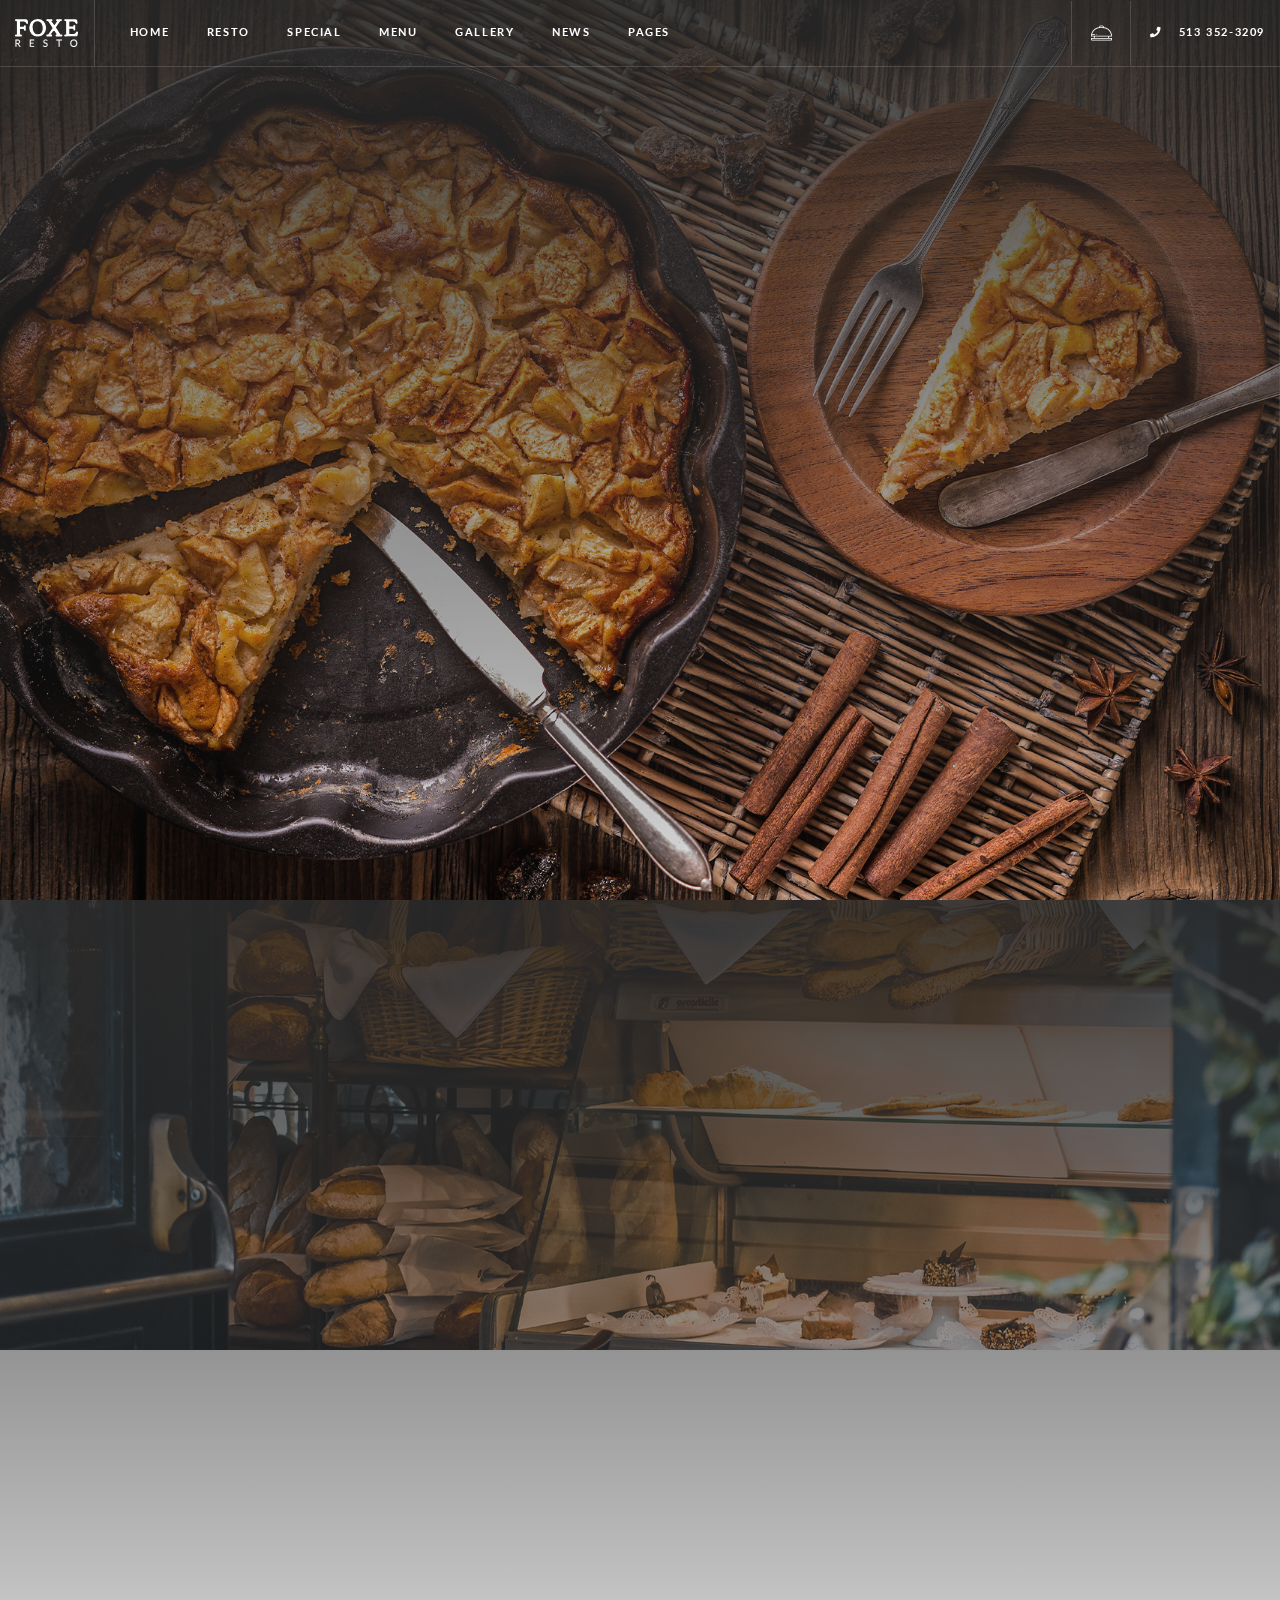
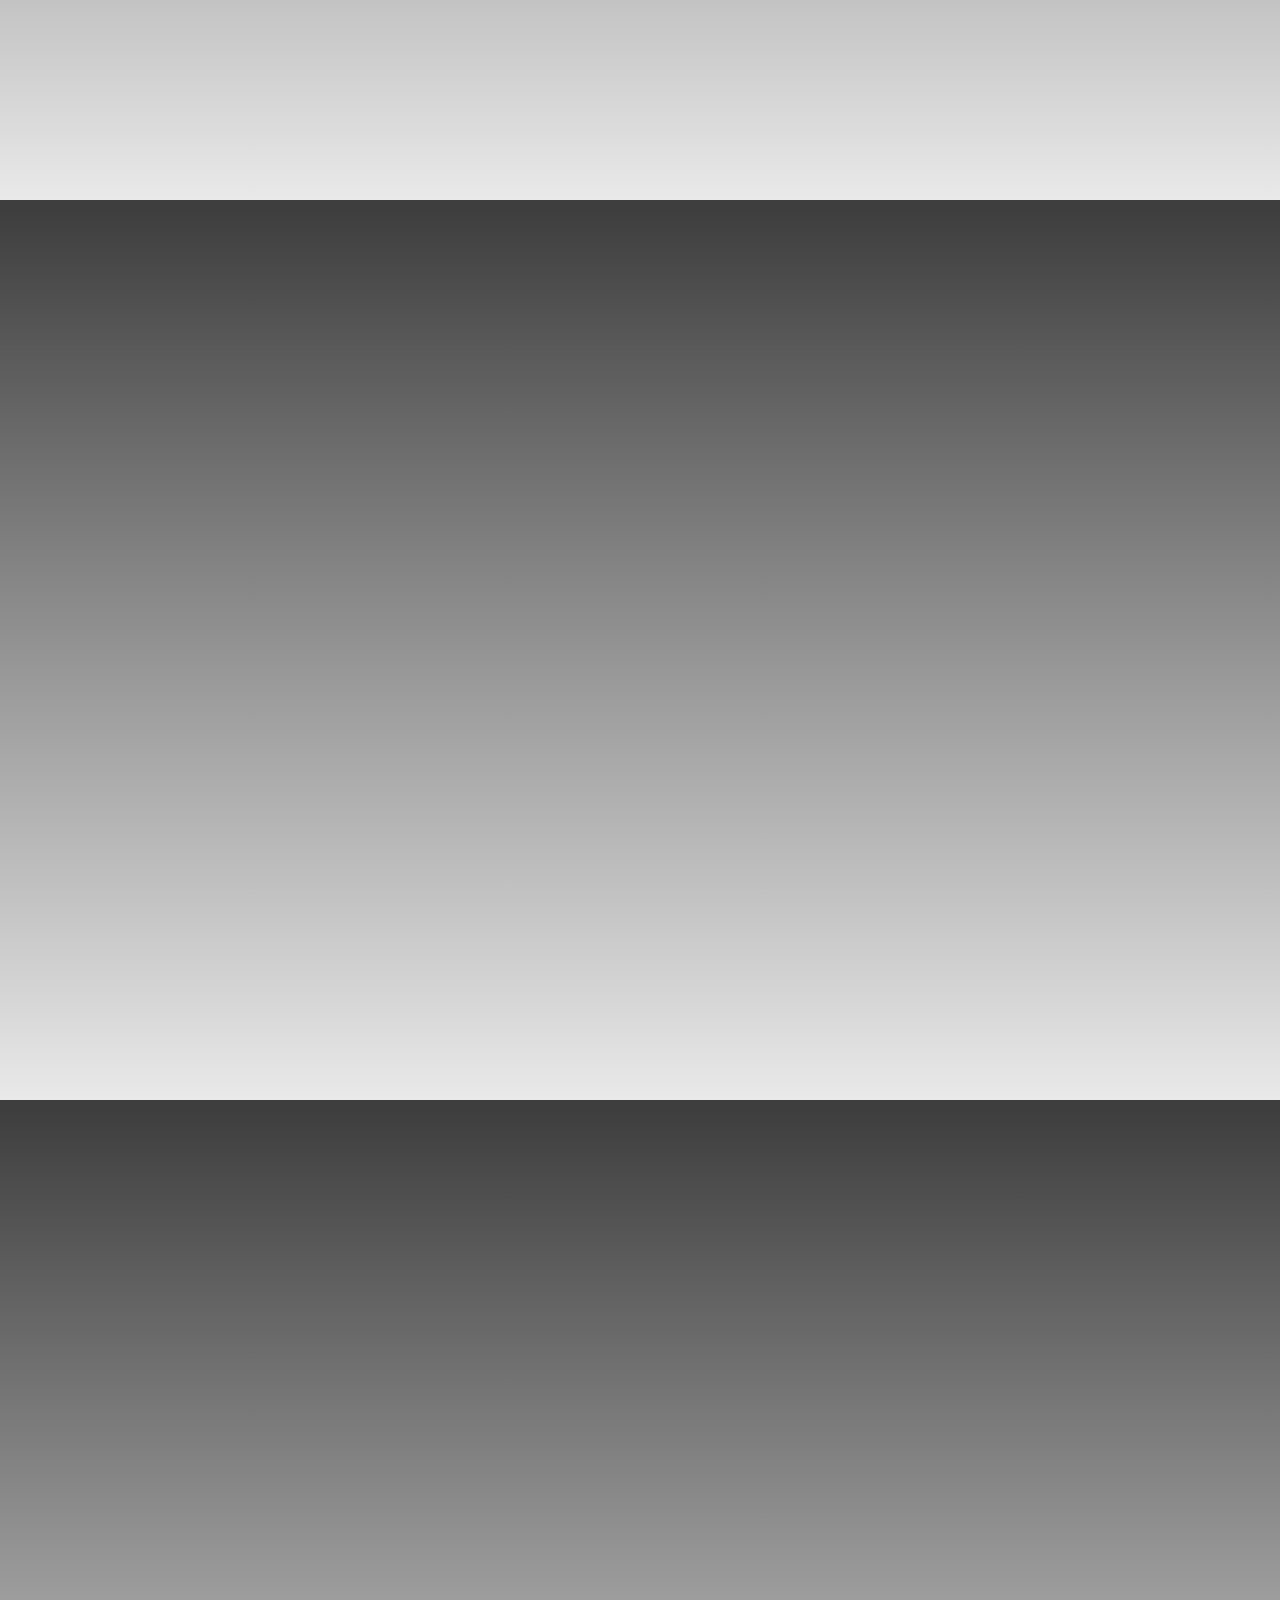
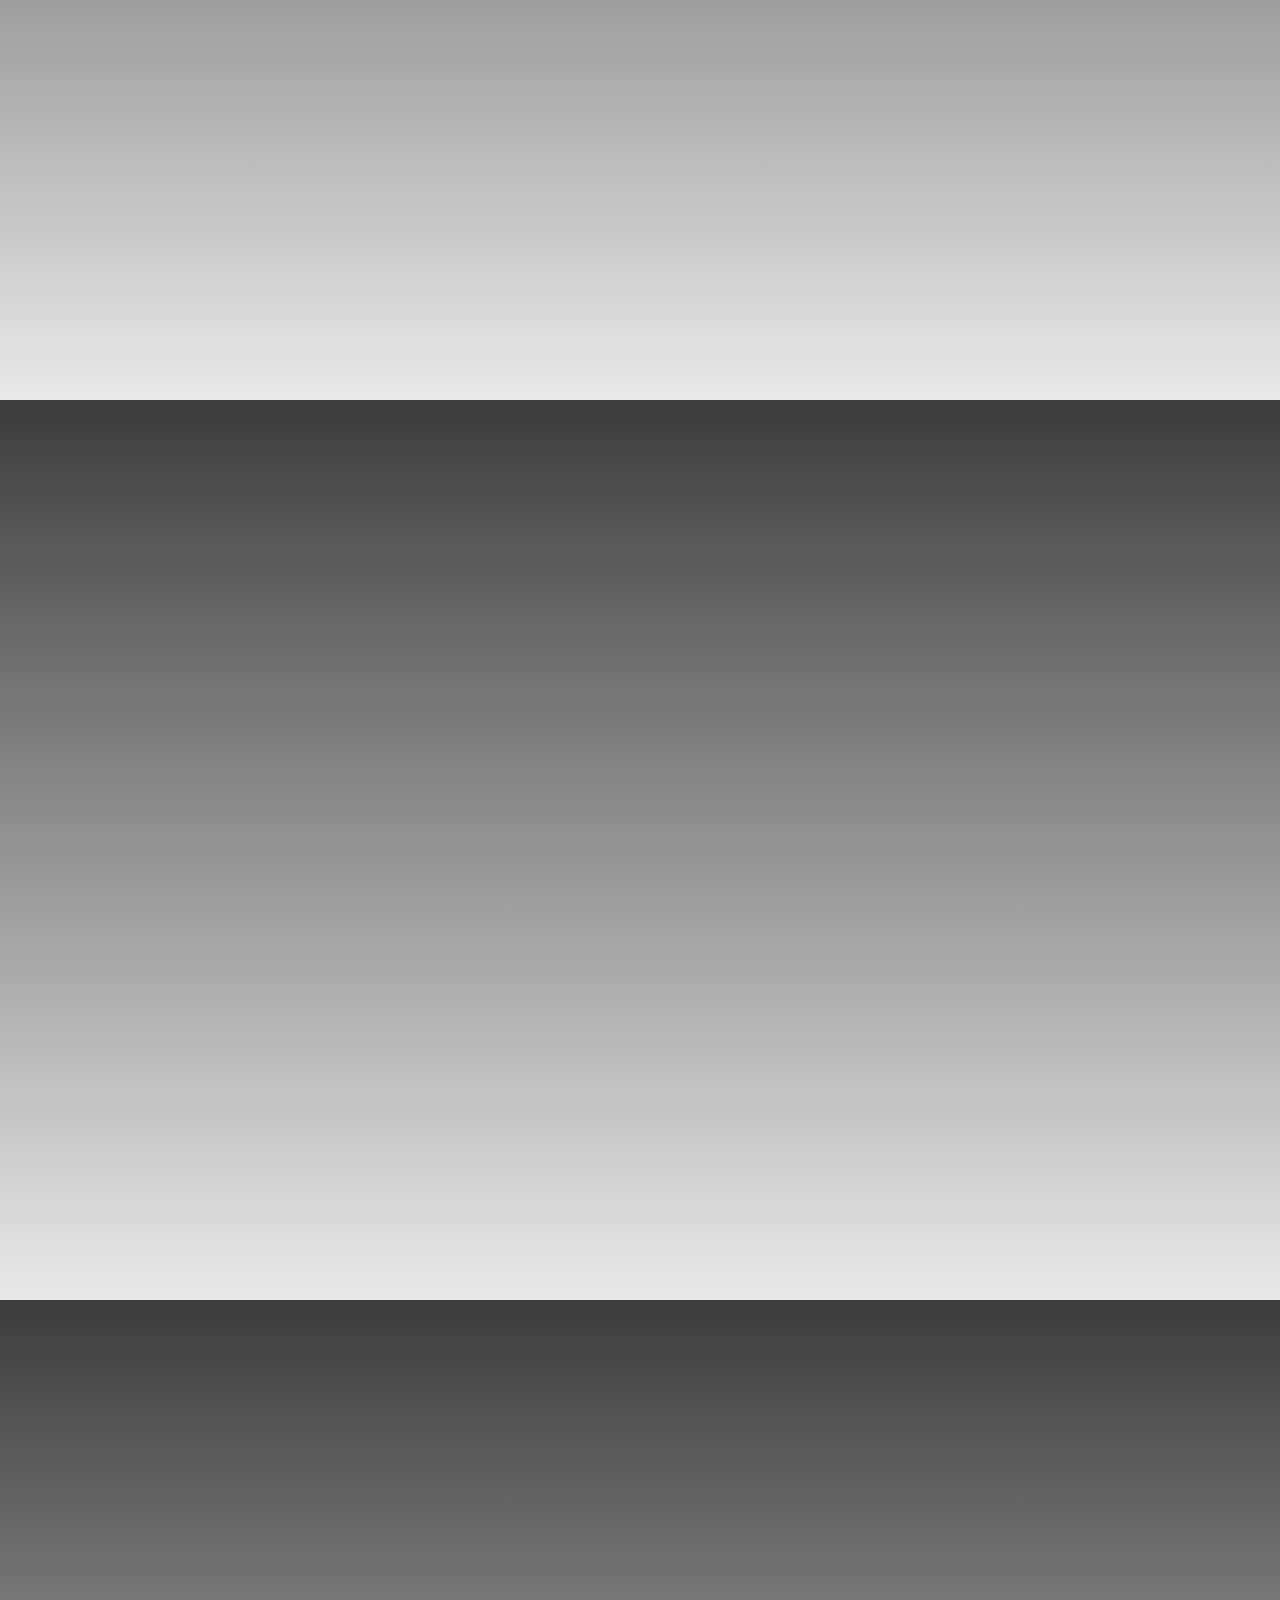
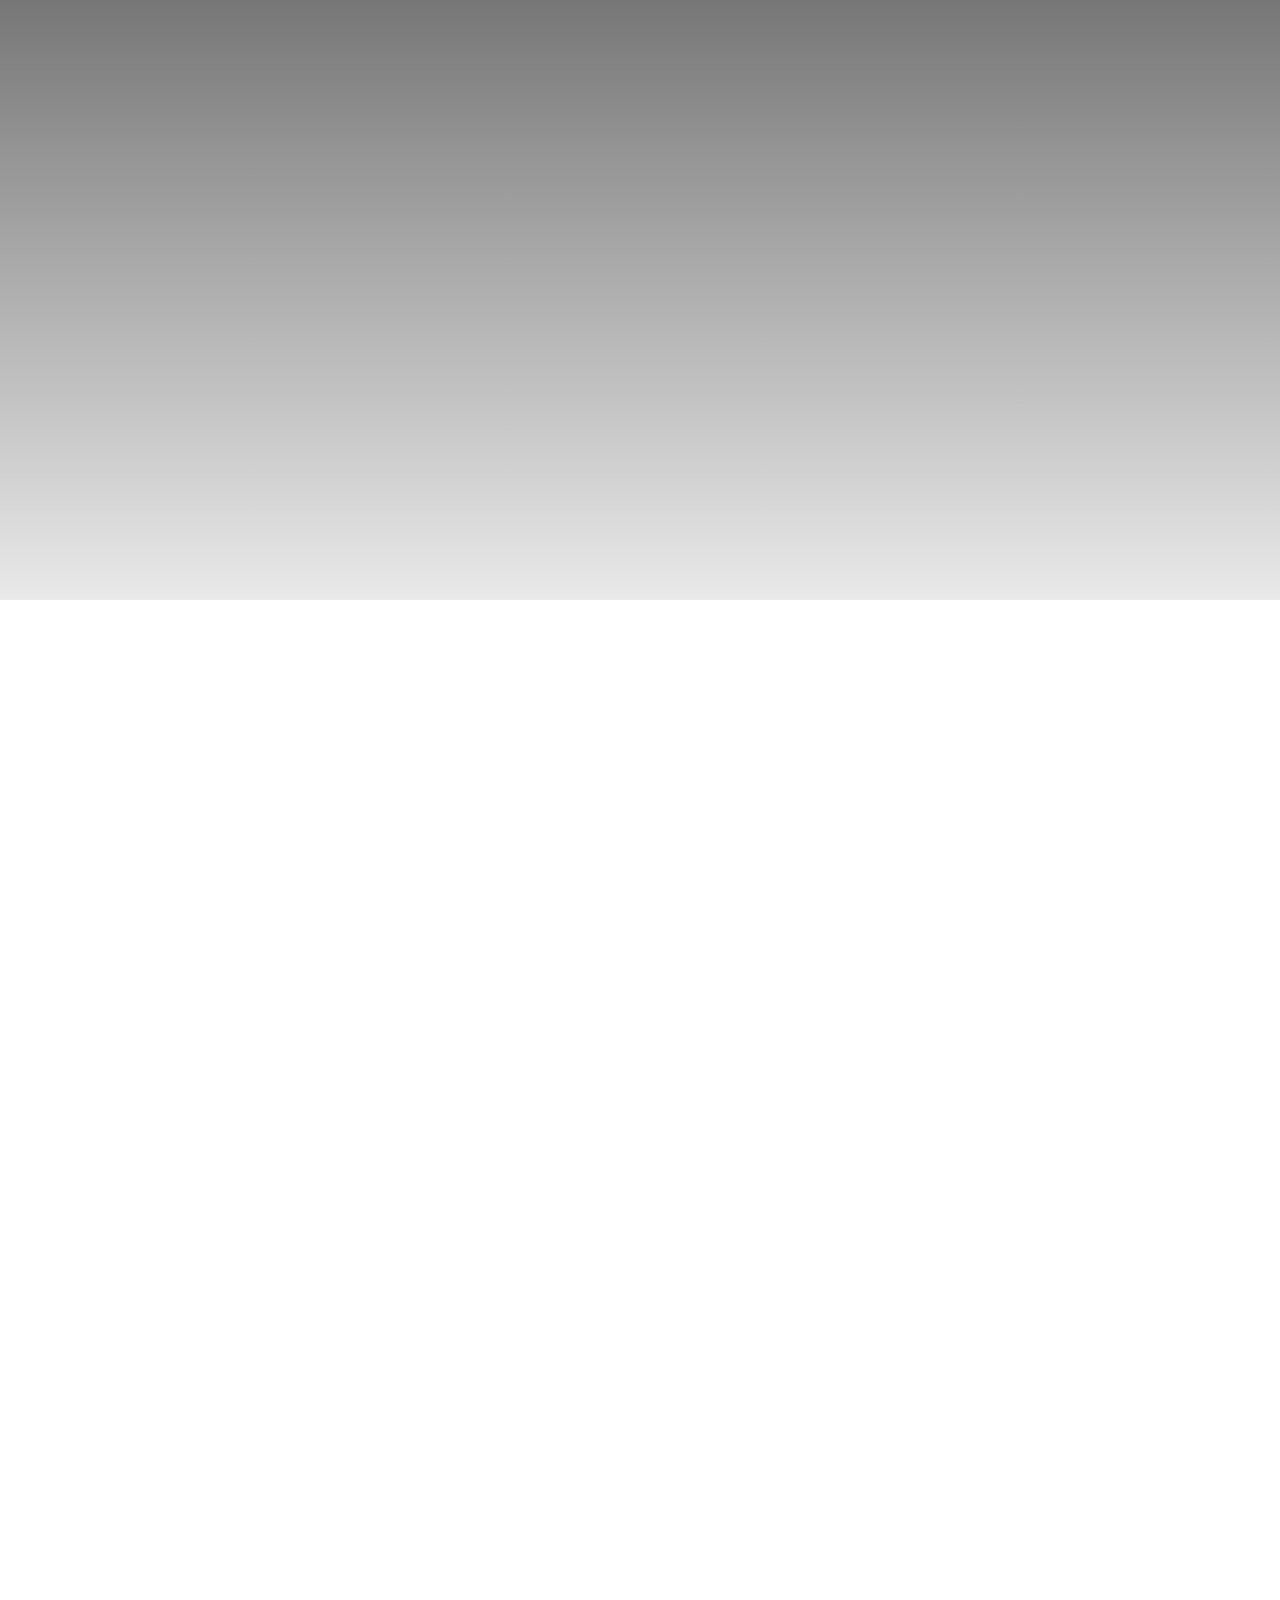
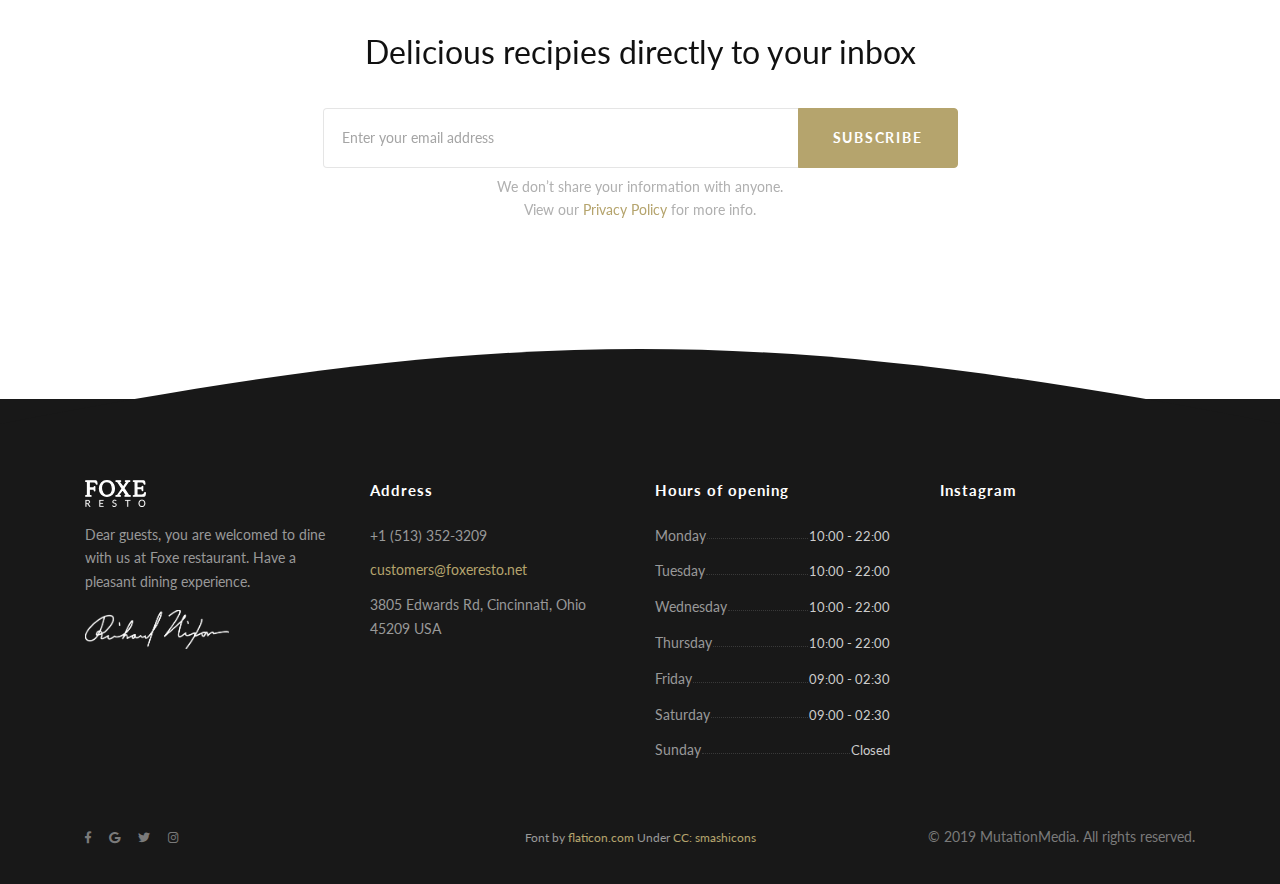
<file: gallery.html>
<!DOCTYPE html>
<html lang="en">
   <head>
      <!-- Metas -->
      <meta charset="utf-8">
      <title>Foxeresto - Restaurant Template</title>
      <meta name="description" content="">
      <meta name="viewport" content="width=device-width, initial-scale=1.0">
      <!-- Css -->
      <link href="css/bootstrap.css" rel="stylesheet" type="text/css" media="all"/>
      <link href="css/main.css" rel="stylesheet" type="text/css" media="all"/>
      <link rel="stylesheet" href="css/bootstrap-dropdownhover.min.css">
      <link href="css/flexslider.css" rel="stylesheet" type="text/css"  media="all" />
      <link href="css/magnific-popup.css" rel="stylesheet" type="text/css"  media="all" />
      <link href="css/fonts.css" rel="stylesheet" type="text/css"  media="all" />
      <link href="https://fonts.googleapis.com/css?family=Lustria" rel="stylesheet">
      <link href="https://fonts.googleapis.com/css?family=Lato:100,300,400,700,900" rel="stylesheet">
   </head>
   <body>
      <!-- Preloader -->
      <div class="loader">
         <!-- Preloader inner -->
         <div class="loader-inner">
            <svg width="120" height="220" viewbox="0 0 100 100" class="loading-spinner" version="1.1" xmlns="http://www.w3.org/2000/svg">
               <circle class="spinner" cx="50" cy="50" r="21" fill="#ffffff" stroke-width="3"/>
            </svg>
         </div>
         <!-- End preloader inner -->
      </div>
      <!-- End preloader-->
      <!--Wrapper-->
      <div class="wrapper">
         <!--Header-->
         <header class="header default">
            <div class="header-section">
               <!--Container-->
               <div class="container-fluid ">
                  <nav class="navbar navbar-expand-lg header-navbar ">
                     <a class=" navbar-brand navbar-logo" href="index.html">
                     <img class="mb-0 logo-light" src="assets/svg/logo-light.svg" alt="">
                     <img class="mb-0 logo-dark" src="assets/svg/logo-dark.svg" alt="">
                     </a>
                     <button class="navbar-toggler btn-navbar-toggler" type="button" data-toggle="collapse" data-target=".nav-menu" aria-expanded="true" aria-label="Toggle navigation">
                     <span class="fa fa-bars"></span>
                     </button>
                     <div class="nav-menu collapse navbar-collapse navbar-collapse justify-content-end py-0 ">
                        <ul class=" navbar-nav  header-navbar-nav">
                           <li><a class=" nav-link" href="index.html">Home</a></li>
                           <li><a class=" nav-link " href="index.html#about">Resto</a></li>
                           <li><a class=" nav-link " href="index.html#special">Special</a></li>
                           <li><a class=" nav-link " href="index.html#menu">Menu</a></li>
                           <li><a class=" nav-link " href="index.html#gallery">Gallery</a></li>
                           <li><a class=" nav-link " href="index.html#news">News</a></li>
                           <li class="dropdown">
                              <a href="javascript:;" class="nav-link dropdown-toggle"   data-toggle="dropdown" aria-haspopup="true" aria-expanded="true">
                              Pages<span class="dropdown-arrow ml-2">
                              </span>
                              </a>
                              <ul class="dropdown-menu">
                                 <li><a class="dropdown-item" href="blog-full.html">Blog</a></li>
                                 <li><a class="dropdown-item" href="blog-sidebar.html">Blog Sidebar</a></li>
                                 <li><a class="dropdown-item" href="blog-single.html">Blog Single</a></li>
                                 <li><a class="dropdown-item" href="contact.html">Contact</a></li>
                                 <li><a class="dropdown-item" href="reservation.html">Reservation</a></li>
                                 <li><a class="dropdown-item" href="menu-detailed.html">Menu Detailed</a></li>
                                 <li><a class="dropdown-item" href="gallery.html">Look Book</a></li>
                              </ul>
                           </li>
                           <li class="ml-lg-auto"><a class=" nav-link nav-divider"  href="index.html#reservation">
                              <img src="assets/svg/ring-bell-light.svg" alt="" class="max-width-xsm bell-light">
                              <img src="assets/svg/ring-bell-dark.svg" alt="" class="max-width-xsm bell-dark"></a>
                           </li>
                           <li><a class=" nav-link pr-0" href="index.html"><span class="fa fa-phone mr-3"></span>513 352-3209</a></li>
                        </ul>
                     </div>
                  </nav>
               </div>
               <!--End container-->
            </div>
         </header>
         <!--End header-->
         <!--Media section-->
         <section class="spacer-double-lg jarallax height-vh-100  gradient-overlay gradient-overlay-dark"  >
            <img class="jarallax-img" src="assets/img/10.jpg" alt="">
         </section>
         <!--End media section-->
         <!--Media section-->
         <section class=" spacer-double-lg jarallax height-vh-100  gradient-overlay gradient-overlay-dark" >
            <img class="jarallax-img" src="assets/img/9.jpg" alt="">
         </section>
         <!--End media section-->
         <!--Media section-->
         <section class=" spacer-double-lg jarallax height-vh-100  gradient-overlay gradient-overlay-dark"  >
            <img class="jarallax-img" src="assets/img/12.jpg" alt="">
         </section>
         <!--End media section-->
         <!--Media section-->
         <section class=" spacer-double-lg jarallax height-vh-100  gradient-overlay gradient-overlay-dark"  >
            <img class="jarallax-img" src="assets/img/13.jpg" alt="">
         </section>
         <!--End media section-->
         <!--Media section-->
         <section class=" spacer-double-lg jarallax height-vh-100  gradient-overlay gradient-overlay-dark" >
            <img class="jarallax-img" src="assets/img/14.jpg" alt="">
         </section>
         <!--End media section-->
         <!--Media section-->
         <section class=" spacer-double-lg jarallax height-vh-100  gradient-overlay gradient-overlay-dark" >
            <img class="jarallax-img" src="assets/img/15.jpg" alt="">
         </section>
         <!--End media section-->
         <!--Media section-->
         <section class="spacer-double-lg jarallax height-vh-100" data-jarallax-video="https://youtu.be/oMY78TcytGc">
         </section>
         <!--End media section-->
         <!--Newsletter section-->
         <section class="spacer-double-lg">
            <!--Container-->
            <div class="container">
               <!--row-->
               <div class="row justify-content-center text-center">
                  <div class="col-xl-7 col-lg-8 col-md-10">
                     <h3 class="h2 mb-5">Delicious recipies directly to your inbox</h3>
                     <form action="post" >
                        <div class="input-group input-group-lg">
                           <input type="email" class="form-control" name="email" placeholder="Enter your email address">
                           <div class="input-group-append">
                              <button type="button" class="btn btn-primary btn-wide">Subscribe</button>
                           </div>
                        </div>
                     </form>
                     <p class="small text-muted mt-2 mb-0">
                        We don’t share your information with anyone.<br>
                        View our <a href="#">Privacy Policy</a> for more info.
                     </p>
                  </div>
               </div>
               <!--End row-->
            </div>
            <!--End container-->
         </section>
         <!--End newsletter section-->
         <!--Footer-->
         <footer class="footer bg-dark spacer-one-top-md spacer-one-bottom-xs">
            <svg class="footer-svg" xmlns="http://www.w3.org/2000/svg" version="1.1" viewBox="0 0 100 100" preserveAspectRatio="none" width="100%" height="100">
               <path d="M0 100 C40 0 60 0 100 100 Z"></path>
            </svg>
            <!--Container-->
            <div class="container space-top-2 space-bottom-1">
               <!--row-->
               <div class="row justify-content-lg-start mb-5">
                  <div class="col-sm-6  col-lg-3 mb-5 mb-lg-0">
                    <a class="d-inline-block mb-3 footer-logo" href="index.html">
                     <img src="assets/svg/logo-light.svg" alt="">
                     </a>
                     <p class="font-size-14 ">Dear guests, you are welcomed to dine with us at Foxe restaurant. Have a pleasant dining experience.</p>
                     <img src="assets/img/signature.png" class="max-width-xlg" alt="">
                  </div>
                  <div class="col-sm-6 col-lg-3 mb-4">
                     <h3 class="h6 text-white mb-3  font-size-15">Address</h3>
                     <address>
                        <ul class="list-group list-group-flush list-group-borderless mb-0">
                           <li class="list-group-item">+1 (513) 352-3209 </li>
                           <li class="list-group-item">
                              <a href="mailto:customers@foxeresto.net">customers@foxeresto.net</a>
                           </li>
                           <li class="list-group-item">3805 Edwards Rd, Cincinnati, Ohio 45209 USA</li>
                        </ul>
                     </address>
                  </div>
                  <div class=" col-sm-6 col-lg-3 mb-4">
                     <h3 class="h6 text-white mb-3  font-size-15">Hours of opening</h3>
                     <div class="opening-hours-container font-size-14 ">
                        <span class="opening-hours-holder-inner">
                        <span class="opening-hours-day-holder">
                        <span class="opening-hours-day">Monday</span>
                        </span>
                        <span class="opening-hours-line"></span>
                        <span class="opening-hours-time">10:00 - 22:00</span>
                        </span>
                     </div>
                     <div class="opening-hours-container font-size-14 ">
                        <span class="opening-hours-holder-inner">
                        <span class="opening-hours-day-holder">
                        <span class="opening-hours-day">Tuesday</span>
                        </span>
                        <span class="opening-hours-line"></span>
                        <span class="opening-hours-time">10:00 - 22:00</span>
                        </span>
                     </div>
                     <div class="opening-hours-container font-size-14 ">
                        <span class="opening-hours-holder-inner">
                        <span class="opening-hours-day-holder">
                        <span class="opening-hours-day">Wednesday</span>
                        </span>
                        <span class="opening-hours-line"></span>
                        <span class="opening-hours-time">10:00 - 22:00</span>
                        </span>
                     </div>
                     <div class="opening-hours-container font-size-14 ">
                        <span class="opening-hours-holder-inner">
                        <span class="opening-hours-day-holder">
                        <span class="opening-hours-day">Thursday</span>
                        </span>
                        <span class="opening-hours-line"></span>
                        <span class="opening-hours-time">10:00 - 22:00</span>
                        </span>
                     </div>
                     <div class="opening-hours-container font-size-14 ">
                        <span class="opening-hours-holder-inner">
                        <span class="opening-hours-day-holder">
                        <span class="opening-hours-day">Friday</span>
                        </span>
                        <span class="opening-hours-line"></span>
                        <span class="opening-hours-time">09:00 - 02:30</span>
                        </span>
                     </div>
                     <div class="opening-hours-container font-size-14 ">
                        <span class="opening-hours-holder-inner">
                        <span class="opening-hours-day-holder">
                        <span class="opening-hours-day">Saturday</span>
                        </span>
                        <span class="opening-hours-line"></span>
                        <span class="opening-hours-time">09:00 - 02:30</span>
                        </span>
                     </div>
                     <div class="opening-hours-container font-size-14 ">
                        <span class="opening-hours-holder-inner">
                        <span class="opening-hours-day-holder">
                        <span class="opening-hours-day">Sunday</span>
                        </span>
                        <span class="opening-hours-line"></span>
                        <span class="opening-hours-time">Closed</span>
                        </span>
                     </div>
                  </div>
                  <div class="col-sm-6 col-lg-3">
                     <h3 class="h6 text-white mb-3  font-size-15">Instagram</h3>
                     <ul class="instafeed-list list-inline mb-3" id="instafeed"></ul>
                  </div>
               </div>
               <!--End row-->
               <!--row-->
               <div class="row align-items-center">
                  <div class="col-sm-4 mb-3 mb-sm-0">
                     <ul class="list-inline mb-0">
                        <li class="list-inline-item mb-2 mb-lg-0 mr-1"><a class="social-icon" href="#"><span class="fab fa-facebook-f"></span></a></li>
                        <li class="list-inline-item mr-1"><a class="social-icon " href="#"><span class="fab fa-google"></span></a></li>
                        <li class="list-inline-item mr-1"><a class="social-icon " href="#"><span class="fab fa-twitter"></span></a></li>
                        <li class="list-inline-item"><a class="social-icon " href="#"><span class="fab fa-instagram"></span></a></li>
                     </ul>
                  </div>
                  <div class="col-sm-4 mb-3 mb-sm-0 text-sm-center"><p class="small mb-0  font-size-12">Font by <a  class="" href="https://www.flaticon.com">flaticon.com</a>
                      Under <a class="" href="http://creativecommons.org/licenses/by/3.0/">CC: </a><a class="" data-file="001-toast" href="https://www.flaticon.com/authors/smashicons ">smashicons</a>
                      </p>
</div>
                  <div class="col-sm-4 text-sm-right">
                     <p class="small  text-secondary  mb-0">&copy; 2019 MutationMedia. All rights reserved.</p>
                     
                  </div>
               </div>
               <!--End row-->
            </div>
            <!--End container-->
         </footer>
         <!--End footer-->
         <!--To the top-->
         <a class="scroll-to-top scroll" href="#wrapper"><span class=" fas fa-arrow-up top-icon "></span></a>  
         <!-- End to the top -->
      </div>
      <!-- End wrapper-->
      <!--Javascript--> 
      <script src="js/jquery-1.12.4.min.js" ></script>
      <script src="js/bootstrap.min.js"></script>
      <script src="js/bootstrap-dropdownhover.min.js"></script>
      <script src="js/jquery.flexslider-min.js"></script>
      <script src="js/smooth-scroll.js" ></script>
      <script src="js/jquery.magnific-popup.min.js" ></script>
      <script src="js/instafeed.min.js"></script>
      <script src="js/placeholders.min.js"></script>
      <script src="js/jarallax.min.js"></script>
      <script src="js/jarallax-video.min.js"></script>
      <script src="js/script.js"></script>
      <!-- Google analytics -->
      <!-- End google analytics -->
   </body>
</html>
</file>
<file: css/main.css>
/* 

Foxebiz - Multipurpose html template
Copyright 2019  www.mutationmedia.net 
Created by : mutationthemes  

*/

/* Table of Content ================================================== 

1.Preloader
2.Site wrapper
3.About
4.Reservation
5.Specials
6.Portfolio
7.Blog
8.Footer
9.Miscellaneous
10.Mediaqueries


/*Preloader*/

 .loader {
     background: #ffffff;
     bottom: 0;
     height: 100%;
     left: 0;
     position: fixed;
     right: 0;
     top: 0;
     width: 100%;
     z-index: 10000;
}
 .loader-inner {
     left: 0;
     position: absolute;
     top: 50%;
     width: 100%;
     text-align: center;
     transform: translateY(-50%);
     -webkit-transform: translateY(-50%);
     -moz-transform: translateY(-50%);
     -ms-transform: translateY(-50%);
     -o-transform: translateY(-50%);
}
 .loading-spinner {
     width: 6.5rem;
     height: 6.5rem;
     animation: spinner-rotate 2s ease-in-out infinite;
     -webkit-animation: spinner-rotate 2s ease-in-out infinite;
     -moz-animation: spinner-rotate 2s ease-in-out infinite;
     -ms-animation: spinner-rotate 2s ease-in-out infinite;
     -o-animation: spinner-rotate 2s ease-in-out infinite;
}
 .spinner {
     animation: spinner-color 8s ease-in-out infinite, spinner-dash 2s ease-in-out infinite;
     -webkit-animation: spinner-color 8s ease-in-out infinite, spinner-dash 2s ease-in-out infinite;
     -moz-animation: spinner-color 8s ease-in-out infinite, spinner-dash 2s ease-in-out infinite;
     -ms-animation: spinner-color 8s ease-in-out infinite, spinner-dash 2s ease-in-out infinite;
     -o-animation: spinner-color 8s ease-in-out infinite, spinner-dash 2s ease-in-out infinite;
     stroke-linecap: round;
}
 @keyframes spinner-rotate {
     100% {
         transform: rotate(360deg);
         -webkit-transform: rotate(360deg);
         -moz-transform: trotate(360deg);
         -ms-transform: rotate(360deg);
         -o-transform: rotate(360deg);
    }
}

@keyframes spinner-color {
    0%, 100% {
        stroke: #b5a46d;
    }
    20% {
        stroke: #a29260;
    }
    40% {
        stroke: #b5a46d;
    }
    60% {
        stroke: #a29260;
    }
    80% {
        stroke: #b5a46d;
    }

    
}
 @keyframes spinner-dash {
     0% {
         stroke-dasharray: 1, 200;
         stroke-dashoffset: 0;
    }
     50% {
         stroke-dasharray: 90, 200;
         stroke-dashoffset: -35px;
    }
     100% {
         stroke-dasharray: 90, 200;
         stroke-dashoffset: -125px;
    }
}
/*End preloader*/

/*Site wrapper*/

.wrapper {
    position: relative;
    background-color: #ffffff;
}
/*End site wrapper*/

/* Hero Section*/

.header {
    position: relative;
}


.inner-hero {
    bottom: 0;
    left: 0;
    position: absolute;
    right: 0;
    top: 0;
    height: 100%;
    z-index: 10;
}

.hero-content {
    color: #ffffff;
    position: relative;
    text-align: center;
    top: 50%;
    transform: translateY(-50%);
    -webkit-transform: translateY(-50%);
    -moz-transform: translateY(-50%);
    -ms-transform: translateY(-50%);
    -o-transform: translateY(-50%);
}

.hero-svg {
    position: absolute;
    z-index: 2;
    display: block;
    fill: #ffffff;
    bottom: -45px;
}

.navbar-expand-lg .navbar-logo  {
    width:5rem;
}
.header-navbar {
    padding:0; 
}

.header-navbar .navbar-brand{
    padding-top: 1.2rem;
    padding-bottom: 1.2rem;
    padding-right: 1rem;
    border-right: 1px solid rgba(255, 255, 255, 0.15);
}



.navbar-expand-lg .navbar-nav .nav-link{
    color: #717171;
    position: relative;
    font-weight: 700;
    display: block;
    text-transform: uppercase;
    font-size: 10.5px;
    letter-spacing: .1rem;
}


.header-navbar-nav .dropdown-menu{
    border:none;
    box-shadow: none;
    border-top: 0;
    font-size: 0.875rem;
    min-width:14rem;
    border-radius: 0;
}

.header {
    background-color: #ffffff;
    position: fixed;
    width: 100%;
    z-index: 999;
    top: 0;
    left: 0;
}


.header .logo-light ,.header .bell-light {
    display: none;
}
.main-slider .slides li{
  
  padding-top: 25rem;
  padding-bottom: 12rem;
}
.header-navbar-nav .dropdown-item{
    color: #717171;
}

.header  .navbar-expand-lg .navbar-nav li:last-child .nav-link span{
  color: #111111;
}

.header-navbar-nav .dropdown-toggle, .header-navbar-nav .dropdown-menu a {
    cursor: pointer;
}
.header-navbar-nav .dropdown-item:hover, .header-navbar-nav .dropdown-item:focus{
    background-color: transparent;
}
.header-navbar-nav .dropdown-toggle:after {
    display: none;
}
.header-navbar-nav  .dropdown-arrow-inner {
    color: #5a5757;
   font-size: 0.75rem;
}

/* End hero Section*/

/* About*/

.card-gutters > .col, .card-gutters > [class*="col-"] {
    padding-right: 4px;
    padding-left: 4px;
}
.card-gutters {
    margin-right: -4px;
    margin-left: -4px;
}

/* End about*/

/* Reservation*/

 .reservation-card-container {
    position: relative;
    border: 1px solid rgba(0, 0, 0, .1);
    display: table;
    height: 100%;
    text-align: center;
    width: 100%;
}
.reservation-card .reservation-card-inner {
    display: table-cell;
    vertical-align: middle;
    width: 100%;
}
.no-gutters > .container-fluid > .row > .col, .no-gutters > .container-fluid > .row > [class*="col-"] {
    padding-right: 0;
    padding-left: 0;
}

/* End reservation*/

/* Specials*/

 .special .special-inner {
    position: relative;
    width: 100%;
    padding: 40px 45px;
}
.special .special-media {
    position: relative;
    overflow: hidden;
    width: 100%;
    min-height: 250px;
}
.special .special-media img {

    -o-object-fit: cover;
    object-fit: cover;
    -o-object-position: 50% 50%;
    object-position: 50% 50%;
    position: absolute;
    top: 0;
    left: 0;
    height: 100%;
    width: 100%;
}
.z-index-2{
  z-index: 2;
}

/* End specials*/


/*Menu*/

.menu-price {
    position: absolute;
    top: 2px;
    right: 0;
    font-size: .875rem;
    z-index: 2;
    background: #fff;
    padding-left: .125rem;
}
.dots-price {
    background-image: radial-gradient(circle closest-side, rgba(38, 38, 38, 0.3) 80%, #fff 10%);
    background-position: bottom;
    background-repeat: repeat-x;
    background-size: 2px 1px;
    display: block;
    height: 2px;
    margin: .957em 0;
    position: absolute;
    top: -2px;
    left: 0;
    right: 0;
    z-index: 1;
}
.nav-menu-tabs li a{
  padding-right: 1.175rem;
  padding-left: 1.175rem;
  text-transform: uppercase;
  font-size: .71875rem;

}
.nav-menu-tabs li:last-child a:before{
  content: none;
}
.nav-menu-tabs li a:before {
    content: " ";
    display: block;
    position: absolute;
    bottom: -18px;
    right: -4px;
    font-size: 22px;
    font-weight: 300;
}

/*End menu*/


/* Portfolio*/
.grid-item , .grid-item img, .hover-effect,.hover-effect img{
    border-radius: 0;
}
/* End portfolio*/


/* Blog*/
.comments-list li:not(:last-child) .comment {
    margin-bottom: 1.5rem;
    overflow: hidden;
}
.comment + .comment {
    padding-left: 5%;
    margin-left: 5%;
    border-left: 5px solid #f9f5ec;
}
.form-label {
    display: block;
    font-size: 0.71875rem;
    font-weight: 700;
    color: #111111;
    text-transform: uppercase;
    letter-spacing: 0.0625rem;
}
/* End blog*/

/* Footer*/

.footer{
  position: relative;
  margin-top: 3.1rem; 
}
.footer-svg {
    position: absolute;
    z-index: 2;
    display: block;
    fill: #181818;
    top: -55px;
}
.footer .footer-logo{
    width: 3.8rem; 
}
.opening-hours-container {
    position: relative;
    display: inline-block;
    width: 100%;
    padding: 0.375rem 1.25rem;
    padding-left: 0;
}
.opening-hours-container .opening-hours-holder-inner .opening-hours-day-holder {
    padding-right: 1px;
}
.opening-hours-container .opening-hours-holder-inner .opening-hours-line {
    position: relative;
    width: 98%;
    bottom: 8px;
    border-bottom: 1px dotted #393939;
}
.opening-hours-container .opening-hours-holder-inner > * {
    display: table-cell;
    white-space: nowrap;
    -webkit-box-sizing: border-box;
    box-sizing: border-box;
}
.opening-hours-container .opening-hours-holder-inner .opening-hours-time {
    padding-left: 1px;
    color: #ccc;
    font-size: 0.8125rem;
}
ul.instafeed-list  {
    margin: 0 -4px;
    padding-top: 0.375rem;
}
ul.instafeed-list li {
    float: left;
    width: 33.333%;
    padding: 2px;
    margin: 0;
}
ul.instafeed-list li a{
  display: block;
  position: relative;
  overflow: hidden;
}

/* End footer*/

/*To the top*/

.scroll-to-top:not(.active) {
    opacity: 0;
    transform: translate3d(0, 20px, 0);
    -webkit-transform: translate3d(0, 20px, 0);
    -moz-transform: translate3d(0, 20px, 0);
    pointer-events: none;
}
.scroll-to-top.active:hover {
     transform: translate3d(0, -5px, 0);
     -webkit-transform: translate3d(0, -5px, 0);
     -moz-transform: translate3d(0, -5px, 0);
background-color: #a29260;
border-color: #9f8e59;
    color: #ffffff;
}
.scroll-to-top {
    position: fixed;
    width: 2.5rem;
    height: 2.5rem;
    background-color: #b5a46d;
    border:1px solid #b5a46d;
    text-align: center;
    right: 2.875rem;
    bottom: 3.6875rem;
    padding-top: .65rem;
    z-index: 100;
    color: #ffffff;
    font-size: 0.75rem;
    border-radius: 0.25rem;
}


/*End to the top*/

/*Miscellaneous*/

::-moz-selection {
    background: #b5a46d;
    color: #ffffff;
}
.background-img img {
     display: none;
}
 .background-img {
     width: 100%;
     height: 100%;
}
.background-img {
     background-attachment: scroll;
     background-clip: border-box;
     background-color: #ffffff;
     background-image: none;
     background-origin: padding-box;
     background-position: 50% 50% !important;
     background-repeat: repeat;
     background-size: cover !important;
     height: 100%;
     left: 0;
     position: absolute;
     top: 0;
     width: 100%;
     z-index: 0;
}
.background-img-hero {
    background-size: cover;
    background-repeat: no-repeat;
    background-position: top center;
}
 .gradient-overlay:before {

    background-repeat: repeat-x;
    position: absolute;
    top: 0;
    right: 0;
    bottom: 0;
    z-index: 0;
    width: 100%;
    height: 100%;
    content: "";
}
.gradient-overlay-dark:before {
    background-image: linear-gradient(to bottom, rgba(41, 41, 41, .9) 1%, rgba(41, 41, 41, .5) 50%, rgba(41, 41, 41, .1) 100%)
}
.max-width-xlg {
    max-width: 9rem;
}
.max-width-lg {
    max-width: 6rem;
}
.max-width-md {
    max-width: 3.5rem;
}
.max-width-sm {
    max-width: 2.5rem;
}
.max-width-xsm {
    max-width: 1.3rem;
    width: 1.45rem;
}
.avatar-md {
    width: 4rem;
    height:4rem;
}
.avatar-sm {
    width: 3rem;
    height: 3rem;
}
.avatar-lg{
    width: 7rem;
    height: 7rem;
}
.avatar-xs{
    width: 2rem;
    height: 2rem;
}
a,::before
{
    transition: all 0.3s ease 0s;
    -webkit-transition: all 0.3s ease 0s;
    -moz-transition: all 0.3s ease 0s;
    -ms-transition: all 0.3s ease 0s;
    -o-transition: all 0.3s ease 0s;
}
.shadow-lg {
  box-shadow: 0 0 40px rgba(38, 38, 38, 0.1) !important
}
.font-size-11-5 {
    font-size: .71875rem;
}
.font-size-12 {
    font-size: .75rem;
}
.font-size-13 {
    font-size:.8125rem;
}
.font-size-14 {
    font-size: .875rem;
}
.font-size-15 {
    font-size: .9375rem;
}
.font-size-75 {
    font-size: 75%;
}
.font-weight-100 {
    font-weight: 100;
}
.font-weight-300 {
    font-weight: 300;
}
.font-weight-400 {
    font-weight: 400;
}
.font-weight-500 {
    font-weight: 500;
}
.font-weight-600 {
    font-weight: 600;
}
.font-weight-700 {
    font-weight: 700;
}
.flex-fill {
    flex: 1 1 auto !important;
}
[class*="height-"] {
    display: flex;
}
[class*="height-"]:not(.align-items-initial) {
    align-items: center;
}

[class*="height-"][class*="container"] > .row {
    flex-grow: 1;
}
.btn-wide {
    min-width: 10rem;
}
a[data-toggle="tab"]:not([aria-selected="true"]) {
    color:#b5a46d;
}
a[data-toggle="tab"] {
    color: #a29260;
    transition: color .35s ease;
}
.form .form-icon {
    min-width: 3rem;
    font-size: 0.8125rem;
    position: relative;
}
.form .form-icon-inner {
    position: absolute;
    top: 50%;
    left: 50%;
    -webkit-transform: translate(-50%, -50%);
    transform: translate(-50%, -50%);
}
.social-icon {
    display: inline-block;
    vertical-align: middle;
    text-align: center;
    font-size: 1rem;
    transition: 0.3s ease-in-out;
    line-height: 2.2;
    color: #7a7a7a;
    background-color: transparent;
    font-size: 0.75rem;
    border-radius: 0.125rem;
    margin-right:10px;
}
.social-icon:hover{
   color: #ffffff;
}
.label-title {
    display: inline-block;
    font-weight: 400;
    font-size: 0.75rem;
    padding: 0.5rem 1rem;
    border-radius: 6.1875rem;
    color: #b5a46d;
    background-color: rgba(181, 164, 109, 0.1);
}

.hover-effect {
    position: relative;
    display: block;
    overflow: hidden;
}

.hover-effect-container {
  position: absolute;
  top: 50%;
  left: 50%;
  -webkit-transform: translate(-50%, -50%);
  transform: translate(-50%, -50%);
}
.hover-effect-icon-inner {
    position: absolute;
    top: 50%;
    left: 50%;
    -webkit-transform: translate(-50%, -50%);
    transform: translate(-50%, -50%);
}
.hover-effect:hover .hover-effect-icon {
    opacity: 1;
    -webkit-transform: scale(1);
    transform: scale(1);
}
.hover-effect-icon:hover, .media-lightbox-icon:focus {
    color: #fff;
}
.hover-effect-icon {
    display: inline-block;
    vertical-align: middle;
    text-align: center;
    color: #fff;
    background-color: #b5a46d;
    width: 2.25rem;
    height: 2.25rem;
    font-size: 0.75rem;
    border-radius: 50%;
    opacity: 0;
    transition: 0.4s;
    -webkit-transform: scale(0.7);
    transform: scale(0.7)
}
.hover-effect-icon-small{
    width: 1.75rem;
    height: 1.75rem;
    font-size: 0.6rem;

}
.btn-xs {
    font-size: 0.75rem;
    font-weight: 400;
    padding: 0.3125rem 0.9375rem;
    text-transform: none;
    letter-spacing: 0;
}
.btn-rounded {
    border-radius: 1.875rem;
}
.btn-beige {
    color: #b5a46d;
    background-color:#f9f5ec;
}
.btn-beige:hover {
    color: #ffffff;
    background-color: #b5a46d;
}
.btn-beige:not(:disabled):not(.disabled):active, .btn-beige:not(:disabled):not(.disabled).active,
.show > .btn-beige.dropdown-toggle {
 color: #ffffff;
    background-color: #b5a46d;
  
}
section,
.section {
    position: relative;
    overflow: hidden;
    width: 100%;
}
.spacer-lg {
    padding-top: 9rem;
    padding-bottom: 9rem;
}
.spacer-xlg {
    padding-top: 8rem;
    padding-bottom:8rem;
}
.spacer-xlg-alt {
    padding-top: 11rem;
    padding-bottom:8rem;
}
section.hero {
    padding-top: 11rem;
    padding-bottom:9rem;
}

div[class*="col-"].spacer-one-bottom-lg, .spacer-one-bottom-lg{
    padding-bottom: 8rem;
}
div[class*="col-"].spacer-one-top-lg, .spacer-one-top-lg{
    padding-top: 8rem;
}
div[class*="col-"].spacer-double-lg, .spacer-double-lg {
    padding-top: 8rem;
    padding-bottom: 8rem;
}
div[class*="col-"].spacer-one-bottom-md, .spacer-one-bottom-md{
    padding-bottom: 5rem;
}
div[class*="col-"].spacer-one-top-md, .spacer-one-top-md{
    padding-top: 5rem;
}
div[class*="col-"].spacer-double-md, .spacer-double-md {
    padding-top: 5rem;
    padding-bottom:5rem;
}
div[class*="col-"].spacer-one-bottom-sm, .spacer-one-bottom-sm{
    padding-bottom: 4rem;
}
div[class*="col-"].spacer-one-top-sm, .spacer-one-top-sm{
    padding-top: 4rem;
}
div[class*="col-"].spacer-double-sm, .spacer-double-sm {
    padding-top: 4rem;
    padding-bottom: 4rem;
}
div[class*="col-"].spacer-one-bottom-xs, .spacer-one-bottom-xs{
    padding-bottom: 2rem;
}
div[class*="col-"].spacer-one-top-xs, .spacer-one-top-xs{
    padding-top: 2rem;
}
div[class*="col-"].spacer-double-xs, .spacer-double-xs {
    padding-top: 2rem;
    padding-bottom: 2rem;
}
div[class*="col-"].spacer-one-bottom-xxs, .spacer-one-bottom-xxs{
    padding-bottom: 1.5rem;
}
div[class*="col-"].spacer-one-top-xxs, .spacer-one-top-xxs{
    padding-top: 1.5rem;
}
div[class*="col-"].spacer-double-xxs, .spacer-double-xxs {
    padding-top: 1.5rem;
    padding-bottom: 1.5rem;
}
.bg-gray{
    background-color: #fafafa;
}
.text-light-green {
    color: #a29260 !important;
}
.border-light{
  border: 1px solid ;
}
.letter-spacing-small{
  letter-spacing: 0.0625rem;
}

.letter-spacing-medium{
  letter-spacing: 0.1rem;
}
.font-alt{
  font-family: 'Lustria', serif;
}
.divider-border {
    width: 90px;
    height: 2px;
    background-color: #b5a46d;
}
.text-light-30 {
    color: rgba(255,255,255,.30) !important;
}

.list-group {
    list-style: none;
}
h1 > a, h2 > a, h3 > a, h4 > a, h5 > a, h6 > a, .h1 > a, .h2 > a, .h3 > a, .h4 > a, .h5 > a, .h6 > a {
    color: #111111;
}
h1 > a:hover, h2 > a:hover, h3 > a:hover, h4 > a:hover, h5 > a:hover, h6 > a:hover, .h1 > a:hover, .h2 > a:hover, .h3 > a:hover, .h4 > a:hover, .h5 > a:hover, .h6 > a:hover {

    color: #b5a46d;
}
.radius-0{
  border-radius: 0;
}
.textarea{
  resize: none;
}
.btn-social[href]:hover, .btn-social[href]:focus, .btn-social[href]:active,
 .btn-social[href].active, .btn-social[type]:hover, .btn-social[type]:focus, .btn-social[type]:active, .btn-social[type].active {
    color: #fff;
    background: #b5a46d;
}
.btn-social {
    position: relative;
    line-height: 0;
    font-size: 0.875rem;
    width: 2.3125rem;
    height: 2.3125rem;
    padding: 0;
    color: #999;
}
.btn-social-inner {
    position: absolute;
    top: 50%;
    left: 50%;
    -webkit-transform: translate(-50%, -50%);
    transform: translate(-50%, -50%);
}
.jarallax {
    position: relative;
    z-index: 0;
}
.jarallax > .jarallax-img {
    position: absolute;
    object-fit: cover;
    font-family: 'object-fit: cover;';
    top: 0;
    left: 0;
    width: 100%;
    height: 100%;
    z-index: -1;
}
.height-vh-100 {
    height: 100vh;
}
.height-vh-20{
  min-height: 20vh;
}
.flex-grow {
    flex-grow: 3;
}
.card-article-large {
    overflow: hidden;
}
.card-article-large .card-img-display {
    height: 100%;
    object-fit: cover;
}
.badge .badge-icon {
    height: 8px;
    margin-right: 2px;
}
.circle-divider{
  padding: 0 .7375rem;
  font-size: 1.225rem;
  position: relative;
  top: 1px;
}
/*End Miscellaneous*/

/*Mediaqueries*/
.btn-navbar-toggler{
    margin-top: 1.375rem;
    margin-bottom: 1.375rem;
    margin-top: 1rem;
    margin-bottom: 1rem;
    padding: 10px 13px;
    color: #111111;
    font-size: 1rem;
}
@media (max-width: 991px) {
  .navbar-expand-lg .btn-nav {
    padding-top: 1rem;
    padding-bottom: 1.375rem;
}
.font-size-md{
  font-size: 3rem;
}
}
@media (max-width: 991.98px) {
.header-navbar {
    padding:0; 
    max-height: 100vh;
    overflow-y: scroll;
}
   .footer{
  margin-top: 1.9rem;
}
.display-4{
  font-size: 3rem;
}
}
@media (min-width: 992px) {
.footer-svg {
    top: -75px;
}
.hero-svg {
    bottom: -25px;
}
.spacer-xlg {
    padding-top: 12rem;
    padding-bottom: 12rem;
}
.spacer-xlg-alt {
    padding-top: 12rem;
    padding-bottom: 12rem;
}

.header {
    position: absolute;
    left: 0;
    right: 0;
    top: 0;
    width: 100%;
    z-index: 1040;
    background-color: transparent;
}
.header  .logo-light ,.header .bell-light {
    display: block;
}
.header .navbar-expand-lg .navbar-nav .nav-link{
  color: #ffffff;
}
.header .header-navbar .navbar-brand, .header .navbar-expand-lg .navbar-nav .nav-link.nav-divider{
  border-color:rgba(255, 255, 255, 0.15);
}
.header.switched-header {
    background-color: #ffffff;
    left: 0;
    position: fixed;
    top: 0;
    width: 100%;
    z-index: 999;
}
.header  .navbar-expand-lg .navbar-nav li:last-child .nav-link span{
  color: #ffffff;
}
.header-section{
  border-bottom: 1px solid rgba(255, 255, 255, 0.15);
}
.header .logo-dark, .header .bell-dark {
    display: none
}
.header.switched-header .logo-dark, .header.switched-header .bell-dark {
    display: block;
}
.header.switched-header .logo-light ,.header.switched-header .bell-light {
    display: none;
}
.header.switched-header .header-navbar .navbar-brand, .header.switched-header .navbar-expand-lg .navbar-nav .nav-link.nav-divider{
  border-color:rgba(0, 0, 0, .1);
}
.header.switched-header .navbar-expand-lg .navbar-nav .nav-link{
  color: #717171;
}
.header.switched-header .navbar-expand-lg .navbar-nav li:last-child .nav-link span{
  color: #111111;
}
.header.switched-header .header-section{
  border-color: rgba(0, 0, 0, .1);
}
.navbar-expand-lg .navbar-nav .nav-link.nav-divider{
    border-left: 1px solid rgba(255, 255, 255, 0.15);
    border-right: 1px solid rgba(255, 255, 255, 0.15);
}
.navbar-expand-lg .navbar-nav li:nth-last-child(-n+3) .nav-link:before{
  content: none;
}
.navbar-expand-lg .navbar-nav .nav-link:before {
    content: " ";
    display: block;
    position: absolute;
    bottom: 5px;
    right: -5px;
    font-size: 22px;
    font-weight: 300;
}
.header-navbar-nav .dropdown-menu{
    border:1px solid rgba(0, 0, 0, 0.1);
    box-shadow: 0 10px 40px 0px rgba(38, 38, 38, 0.1);
    border-top: 0;
    padding:1rem 0;
    font-size: 0.875rem;
    min-width:14rem;
    border-radius: 0;
}
.header-navbar-nav .dropdown-item{
    color: #717171;
    padding: .4rem 1.75rem;
}
.header-navbar-nav .dropdown-menu{
    margin-top: 3px;
}
.navbar-expand-lg {
    -ms-flex-wrap: wrap;
        flex-wrap: wrap;
}
.navbar-expand-lg .btn-nav {
    padding-left: 1rem;
}
.navbar-expand-lg .header-navbar-nav {
    -ms-flex-align: center;
        align-items: center;
    padding-top: 0;
    padding-bottom: 0;
    margin-left: 0;
    width: 100%;
}
.navbar-expand-lg .header-navbar-nav .nav-link {
    padding-top: 1.375rem;
    padding-bottom: 1.375rem;
    padding-right: 1.175rem;
    padding-left:1.175rem;
}
section.hero {
    padding-top: 10rem;
    padding-bottom:12rem;
}
.main-slider .slides li{
  height: 100vh;
}
.vertical-divider {
    position: relative;
}
.vertical-divider:after {
    position: absolute;
    top: 0;
    right: 0;
    height: 100%;
    border-right: 1px solid #e3e3e3;
    content: "";
 }
}
@media (max-width: 767.98px) {
   .footer{
  margin-top: 1.9rem;
}
}
@media(min-width:768px){
  .flex-md-row {
    flex-direction: row !important;
}
.card-article-large {
    min-height: 16rem;
}
.card-article-large .card-img-top {
    border-radius: 0.25rem 0 0 0.25rem;
 }

}
@media (max-width: 575px) {

.comments-list li:last-child, .comments-list li{
    padding-right: 0;
    padding-left: 0;
}
.display-3{
    font-size: 3.5rem;
  }
.display-4{
    font-size: 2.5rem;
}

h1, .h1{
    font-size: 2rem;
}

h2, .h2{
    font-size: 1.875rem
}
.footer{
  margin-top: 1.9rem;
}
}
/*End mediaqueries*/
</file>
